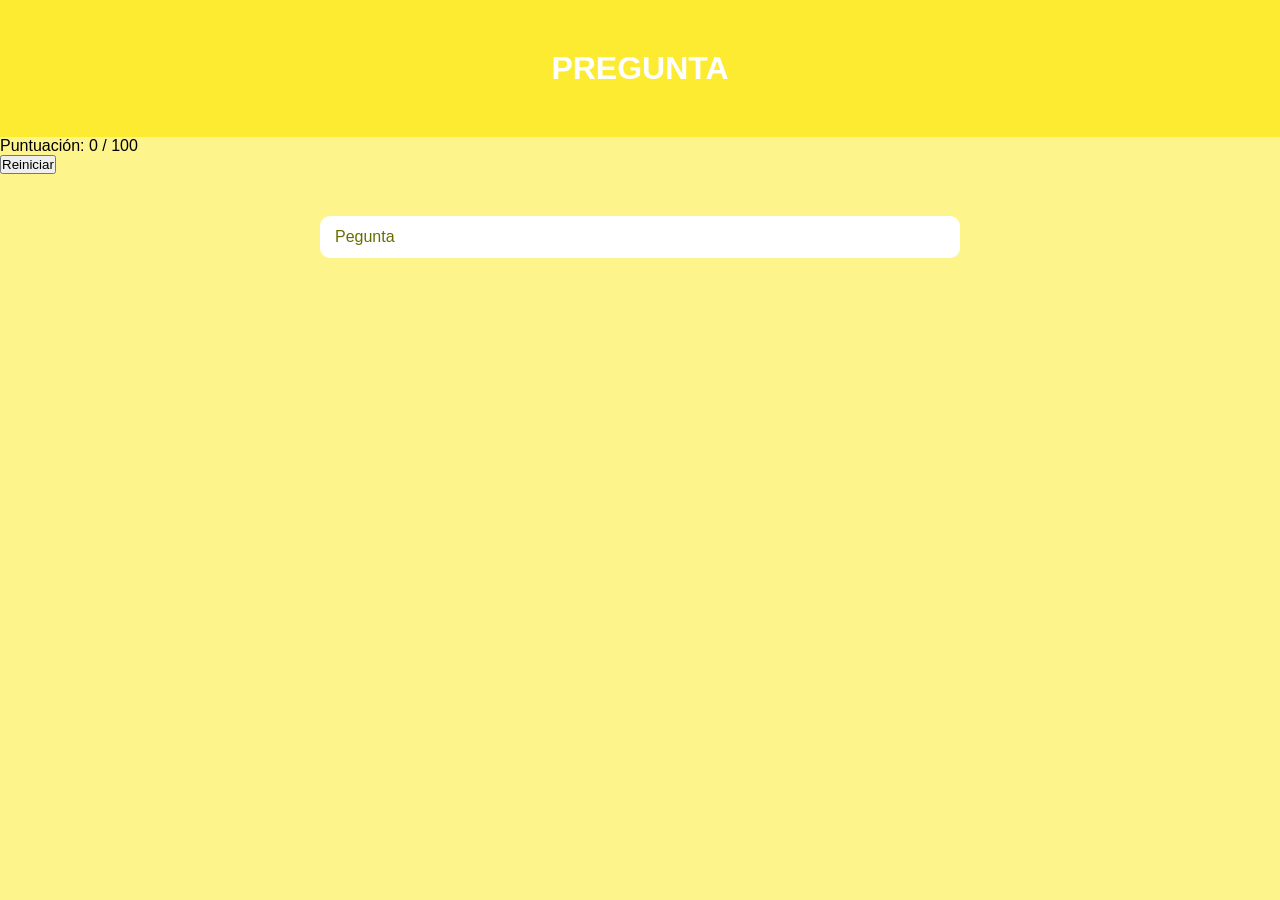
<file: amarillo.html>
<html lang="en">
<head>
    <meta charset="UTF-8">
    <meta name="viewport" content="width=device-width, initial-scale=1.0">
    <title>Categoría: Historia</title>
    <link rel="stylesheet" href="style.css">

</head>
<body id="body_amarillo">
    <header>
        <div class="amarillo_header">
            <h1>PREGUNTA</h1>
        </div>
        <p id="marcador">Puntuación: 0 / 100</p>
        <button onclick="localStorage.setItem('puntos','0'); document.getElementById('marcador').textContent='Puntuación: 0 / 100'">Reiniciar</button>

    </header>

    <main>
        <div id="amarillo-pregunta-container">
            <p id="amarillo-pregunta-texto">Pegunta</p>
             <div id="amarillo-pregunta-info">
                <span id="amarillo-categoria"></span>
                <span id="amarillo-dificultad"></span>
            </div>
            <ul id="respuesta-lista-amarillo"></ul>

        </div>
    </main>


<script>
        async function mostrarPregunta() {
        try {
            let respuesta = await fetch("https://opentdb.com/api.php?amount=10&category=23"); 
            let datos = await respuesta.json();
            let h=datos.results[0];
            
            //Poner la pregunta en el HTML
            document.getElementById("amarillo-pregunta-texto").innerHTML = h.question;
            document.getElementById("amarillo-categoria").innerHTML="Categoría: "+h.category;
            document.getElementById("amarillo-dificultad").innerHTML="Dificultad: "+h.difficulty;

            //Random de respuestas
            let opciones=[];

            for(let incorrecta of h.incorrect_answers){
                opciones.push(incorrecta);
            }

            opciones.push(h.correct_answer);
            opciones.sort(() => Math.random() - 0.5);

            const letras=["a","b","c","d"];
            const lista = document.getElementById("respuesta-lista-amarillo");

            opciones.forEach((opcion, i) => {
                let li=document.createElement("li");
                li.textContent = letras[i] + ") " + opcion;
                li.onclick = () => {
                let pts = parseFloat(localStorage.getItem('puntos') || '0');
                    if (opcion === h.correct_answer) pts += 16.7;
                    localStorage.setItem('puntos', pts.toFixed(1));
                    window.location.href = 'index.html';
                };
                lista.appendChild(li);
            });


        } catch (error) {
            console.log("Error: ", error);
        }
        }

document.getElementById('marcador').textContent = 'Puntuación: ' + (localStorage.getItem('puntos') || '0') + ' / 100';
mostrarPregunta();
</script>
</body>
</html>
</file>
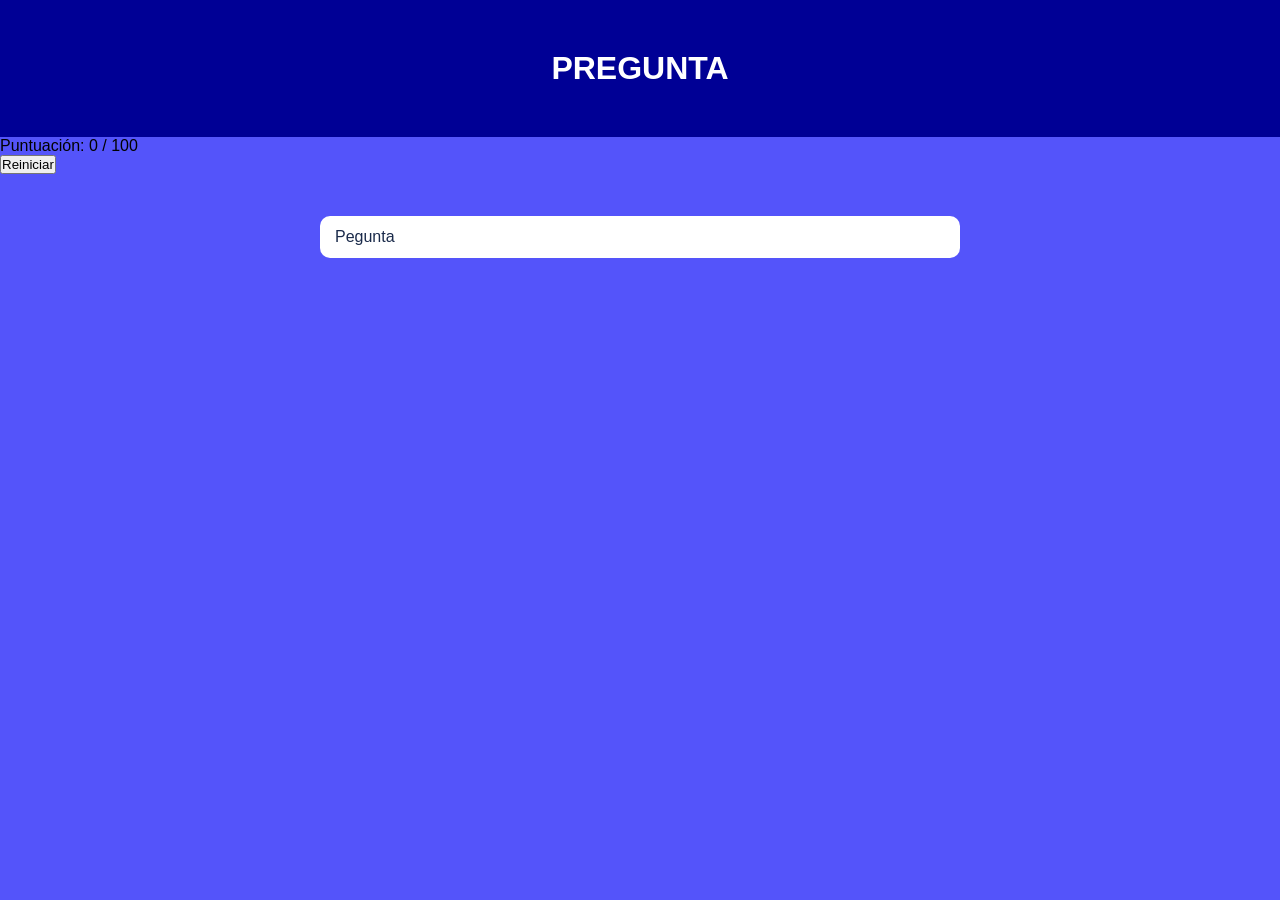
<file: azul.html>
<html lang="en">
<head>
    <meta charset="UTF-8">
    <meta name="viewport" content="width=device-width, initial-scale=1.0">
    <title>Categoría: Geografía</title>
    <link rel="stylesheet" href="style.css">

</head>
<body id="body_azul">
    <header>
        <div class="azul_header">
            <h1>PREGUNTA</h1>
        </div>
        <p id="marcador">Puntuación: 0 / 100</p>
        <button onclick="localStorage.setItem('puntos','0'); document.getElementById('marcador').textContent='Puntuación: 0 / 100'">Reiniciar</button>

    </header>

    <main>
        <div id="azul-pregunta-container">
            <p id="azul-pregunta-texto">Pegunta</p>
             <div id="azul-pregunta-info">
                <span id="azul-categoria"></span>
                <span id="azul-dificultad"></span>
            </div>
            <ul id="respuesta-lista"></ul>

        </div>
    </main>


<script>
        async function mostrarPregunta() {
        try {
            let respuesta = await fetch("https://opentdb.com/api.php?amount=10&category=22"); 
            let datos = await respuesta.json();
            let h=datos.results[0];
            
            //Poner la pregunta en el HTML
            document.getElementById("azul-pregunta-texto").innerHTML = h.question;
            document.getElementById("azul-categoria").innerHTML="Categoría: "+h.category;
            document.getElementById("azul-dificultad").innerHTML="Dificultad: "+h.difficulty;

            //Random de respuestas
            let opciones=[];

            for(let incorrecta of h.incorrect_answers){
                opciones.push(incorrecta);
            }

            opciones.push(h.correct_answer);
            opciones.sort(() => Math.random() - 0.5);

            const letras=["a","b","c","d"];
            const lista = document.getElementById("respuesta-lista");

            opciones.forEach((opcion, i) => {
                let li=document.createElement("li");
                li.textContent = letras[i] + ") " + opcion;
                li.onclick = () => {
                let pts = parseFloat(localStorage.getItem('puntos') || '0');
                    if (opcion === h.correct_answer) pts += 16.7;
                    localStorage.setItem('puntos', pts.toFixed(1));
                    window.location.href = 'index.html';
                };
                lista.appendChild(li);
            });


        } catch (error) {
            console.log("Error: ", error);
        }
        }

document.getElementById('marcador').textContent = 'Puntuación: ' + (localStorage.getItem('puntos') || '0') + ' / 100';
mostrarPregunta();
</script>
</body>
</html>
</file>
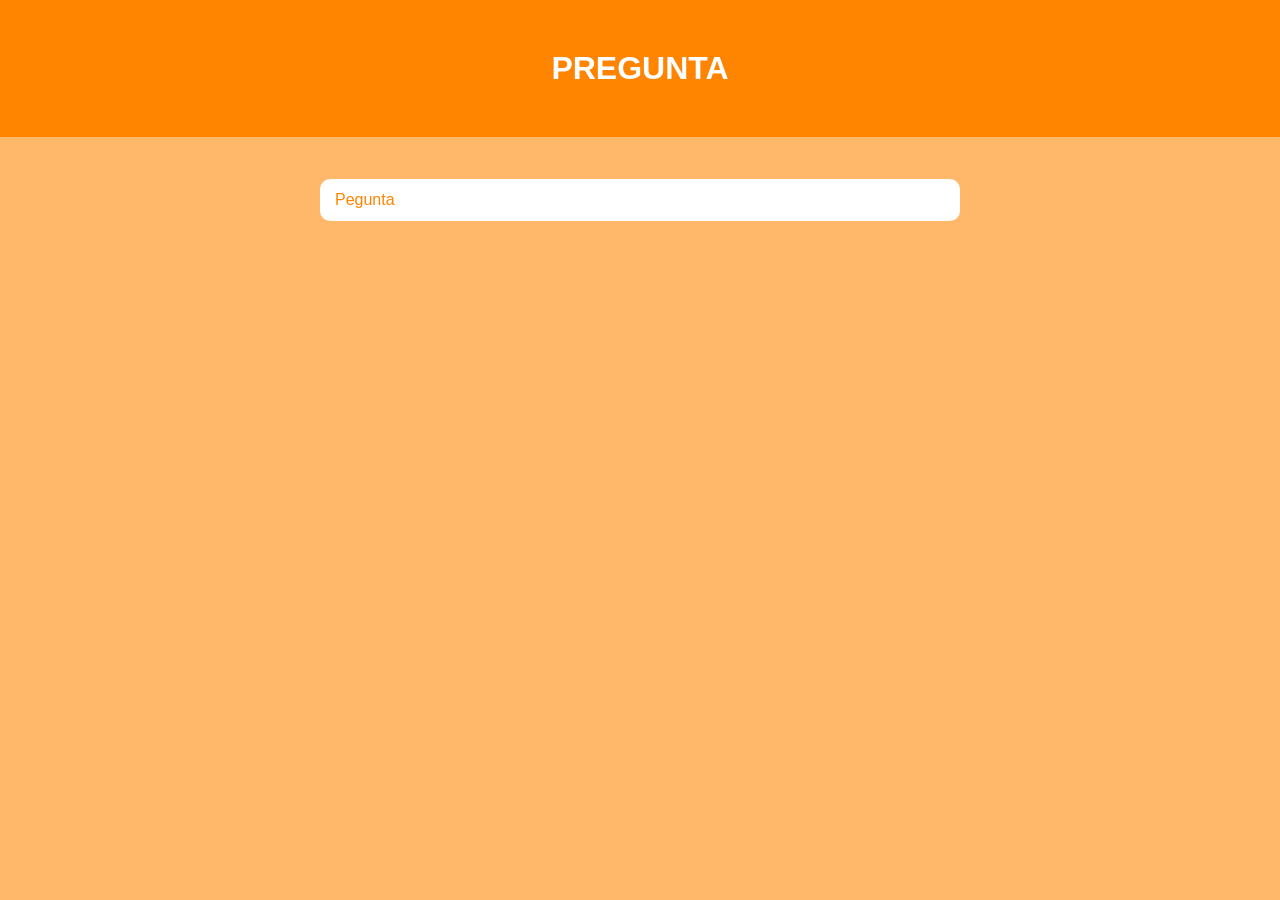
<file: deportes.html>
<html lang="en">
<head>
    <meta charset="UTF-8">
    <meta name="viewport" content="width=device-width, initial-scale=1.0">
    <title>Categoría: Deporte</title>
    <link rel="stylesheet" href="style.css">

</head>
<body id="body_naranja">
    <header>
        <div class="naranja_header">
            <h1>PREGUNTA</h1>
        </div>
    </header>

    <main>
        <div id="naranja-pregunta-container">
            <p id="naranja-pregunta-texto">Pegunta</p>
             <div id="naranja-pregunta-info">
                <span id="naranja-categoria"></span>
                <span id="naranja-dificultad"></span>
            </div>
            <ul id="respuesta-lista-naranja"></ul>

        </div>
    </main>


<script>
        async function mostrarHabilidades() {
        try {
            let respuesta = await fetch("https://opentdb.com/api.php?amount=10&category=21"); 
            let datos = await respuesta.json();
            let h=datos.results[0];
            
            //Poner la pregunta en el HTML
            document.getElementById("naranja-pregunta-texto").innerHTML = h.question;
            document.getElementById("naranja-categoria").innerHTML="Categoría: "+h.category;
            document.getElementById("naranja-dificultad").innerHTML="Dificultad: "+h.difficulty;

            //Random de respuestas
            let opciones=[];

            for(let incorrecta of h.incorrect_answers){
                opciones.push(incorrecta);
            }

            opciones.push(h.correct_answer);
            opciones.sort(() => Math.random() - 0.5);

            const letras=["a","b","c","d"];
            const lista = document.getElementById("respuesta-lista-naranja");

            opciones.forEach((opcion, i) => {
                let li=document.createElement("li");
                li.textContent = letras[i] + ") " + opcion;
                lista.appendChild(li);
            });


        } catch (error) {
            console.log("Error: ", error);
        }
        }

mostrarHabilidades();
</script>
</body>
</html>
</file>
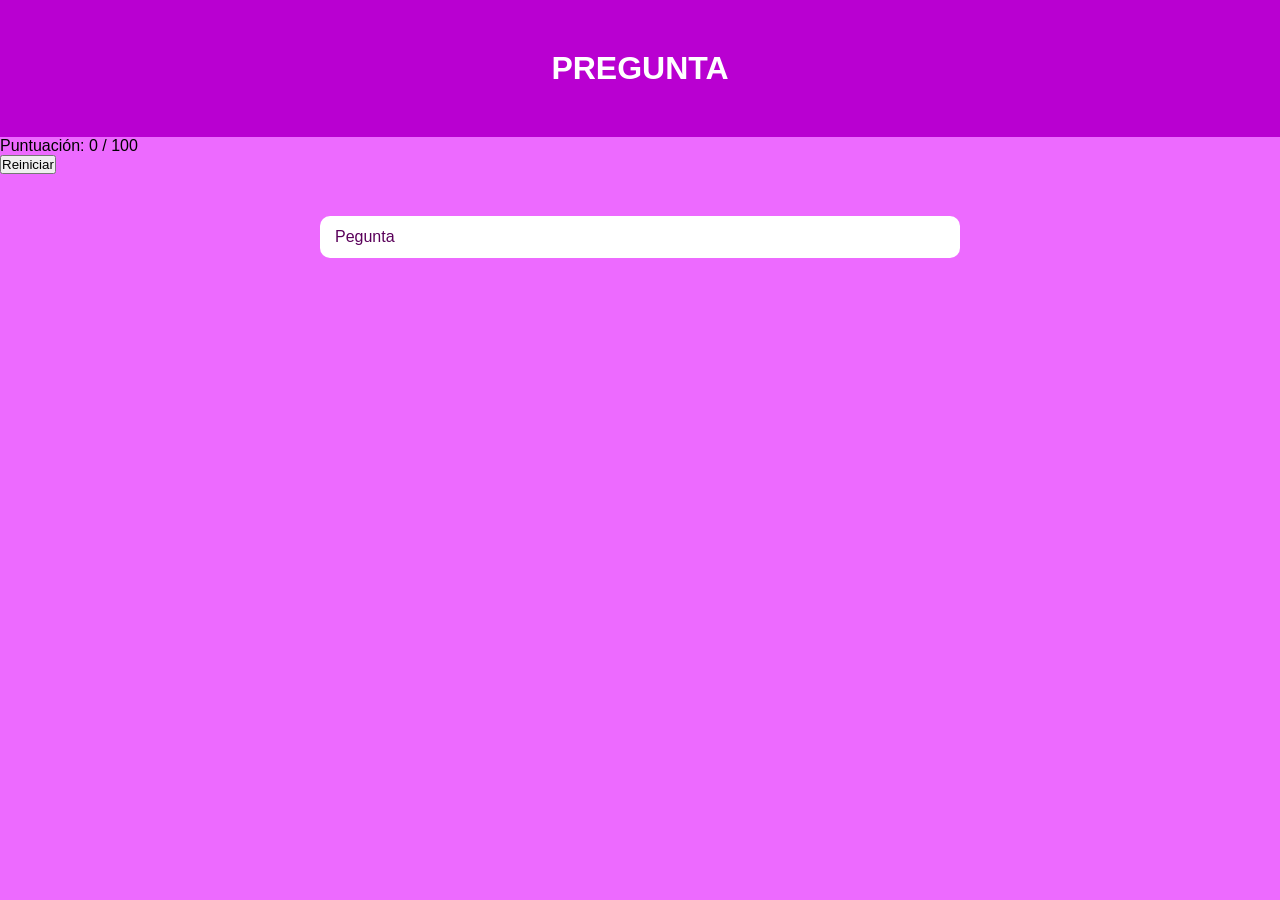
<file: morado.html>
<html lang="en">
<head>
    <meta charset="UTF-8">
    <meta name="viewport" content="width=device-width, initial-scale=1.0">
    <title>Categoría: Arte</title>
    <link rel="stylesheet" href="style.css">

</head>
<body id="body_morado">

    
    <header>
        <div class="morado_header">
            <h1>PREGUNTA</h1>
        </div>
        <p id="marcador">Puntuación: 0 / 100</p>
        <button onclick="localStorage.setItem('puntos','0'); document.getElementById('marcador').textContent='Puntuación: 0 / 100'">Reiniciar</button>

    </header>

    <main>
        <div id="morado-pregunta-container">
            <p id="morado-pregunta-texto">Pegunta</p>
             <div id="morado-pregunta-info">
                <span id="morado-categoria"></span>
                <span id="morado-dificultad"></span>
            </div>
            <ul id="respuesta-lista-morado"></ul>

        </div>
    </main>


<script>
        async function mostrarPregunta() {
        try {
            let respuesta = await fetch("https://opentdb.com/api.php?amount=10&category=25"); 
            let datos = await respuesta.json();
            let h=datos.results[0];
            
            //Poner la pregunta en el HTML
            document.getElementById("morado-pregunta-texto").innerHTML = h.question;
            document.getElementById("morado-categoria").innerHTML="Categoría: "+h.category;
            document.getElementById("morado-dificultad").innerHTML="Dificultad: "+h.difficulty;

            //Random de respuestas
            let opciones=[];

            for(let incorrecta of h.incorrect_answers){
                opciones.push(incorrecta);
            }

            opciones.push(h.correct_answer);
            opciones.sort(() => Math.random() - 0.5);

            const letras=["a","b","c","d"];
            const lista = document.getElementById("respuesta-lista-morado");

            opciones.forEach((opcion, i) => {
                let li=document.createElement("li");
                li.textContent = letras[i] + ") " + opcion;
                li.onclick = () => {
                let pts = parseFloat(localStorage.getItem('puntos') || '0');
                    if (opcion === h.correct_answer) pts += 16.7;
                    localStorage.setItem('puntos', pts.toFixed(1));
                    window.location.href = 'index.html';
                };
                lista.appendChild(li);
            });


        } catch (error) {
            console.log("Error: ", error);
        }
        }

document.getElementById('marcador').textContent = 'Puntuación: ' + (localStorage.getItem('puntos') || '0') + ' / 100';
mostrarPregunta();
</script>
</body>
</html>
</file>
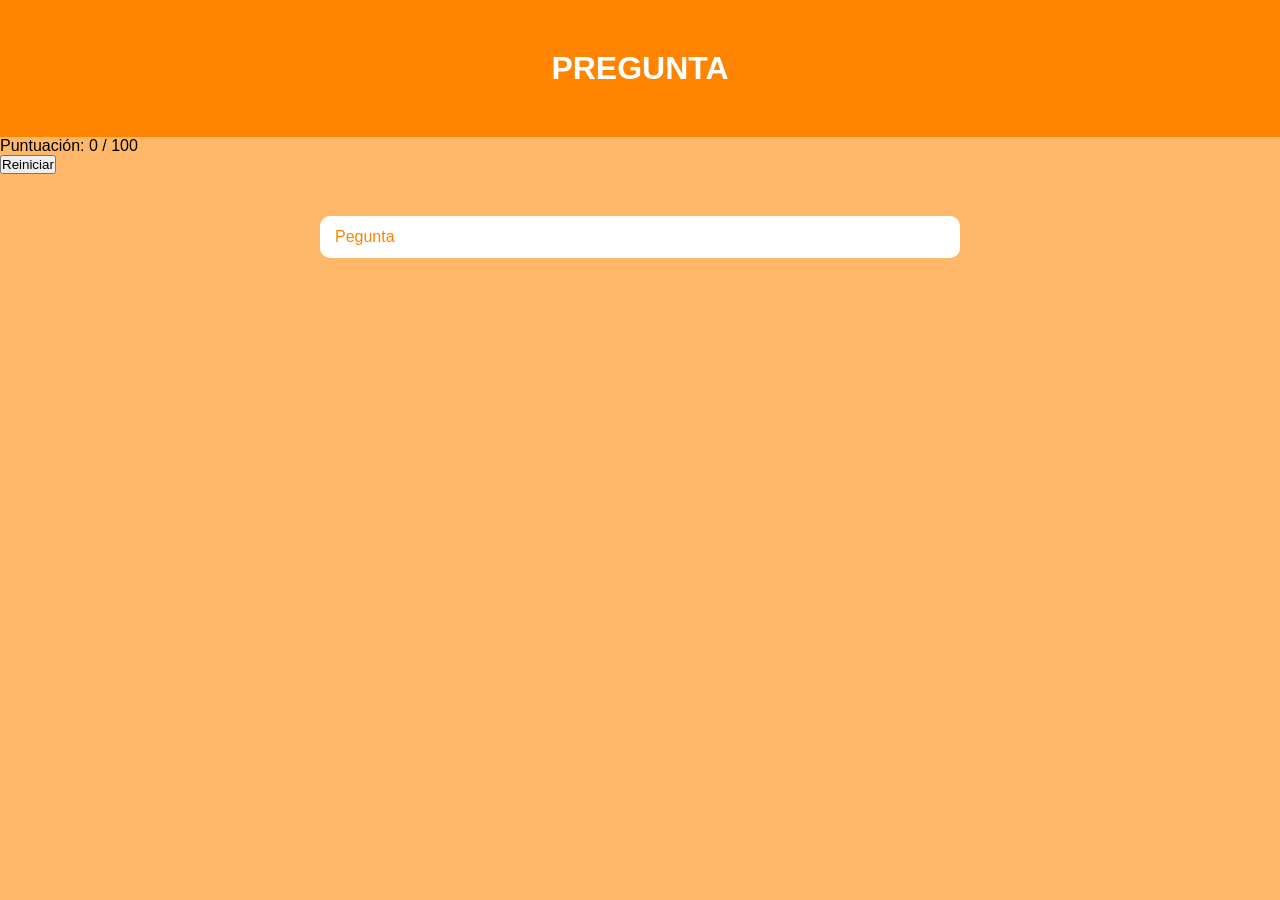
<file: naranja.html>
<html lang="en">
<head>
    <meta charset="UTF-8">
    <meta name="viewport" content="width=device-width, initial-scale=1.0">
    <title>Categoría: Deporte</title>
    <link rel="stylesheet" href="style.css">

</head>
<body id="body_naranja">
    <header>
        <div class="naranja_header">
            <h1>PREGUNTA</h1>
        </div>
        <p id="marcador">Puntuación: 0 / 100</p>
        <button onclick="localStorage.setItem('puntos','0'); document.getElementById('marcador').textContent='Puntuación: 0 / 100'">Reiniciar</button>

    </header>

    <main>
        <div id="naranja-pregunta-container">
            <p id="naranja-pregunta-texto">Pegunta</p>
             <div id="naranja-pregunta-info">
                <span id="naranja-categoria"></span>
                <span id="naranja-dificultad"></span>
            </div>
            <ul id="respuesta-lista-naranja"></ul>

        </div>
    </main>


<script>
        async function mostrarPregunta() {
        try {
            let respuesta = await fetch("https://opentdb.com/api.php?amount=10&category=21"); 
            let datos = await respuesta.json();
            let h=datos.results[0];
            
            //Poner la pregunta en el HTML
            document.getElementById("naranja-pregunta-texto").innerHTML = h.question;
            document.getElementById("naranja-categoria").innerHTML="Categoría: "+h.category;
            document.getElementById("naranja-dificultad").innerHTML="Dificultad: "+h.difficulty;

            //Random de respuestas
            let opciones=[];

            for(let incorrecta of h.incorrect_answers){
                opciones.push(incorrecta);
            }

            opciones.push(h.correct_answer);
            opciones.sort(() => Math.random() - 0.5);

            const letras=["a","b","c","d"];
            const lista = document.getElementById("respuesta-lista-naranja");

            opciones.forEach((opcion, i) => {
                let li=document.createElement("li");
                li.textContent = letras[i] + ") " + opcion;
                li.onclick = () => {
                let pts = parseFloat(localStorage.getItem('puntos') || '0');
                    if (opcion === h.correct_answer) pts += 16.7;
                    localStorage.setItem('puntos', pts.toFixed(1));
                    window.location.href = 'index.html';
                };
                lista.appendChild(li);
            });


        } catch (error) {
            console.log("Error: ", error);
        }
        }

document.getElementById('marcador').textContent = 'Puntuación: ' + (localStorage.getItem('puntos') || '0') + ' / 100';
mostrarPregunta();
</script>
</body>
</html>
</file>
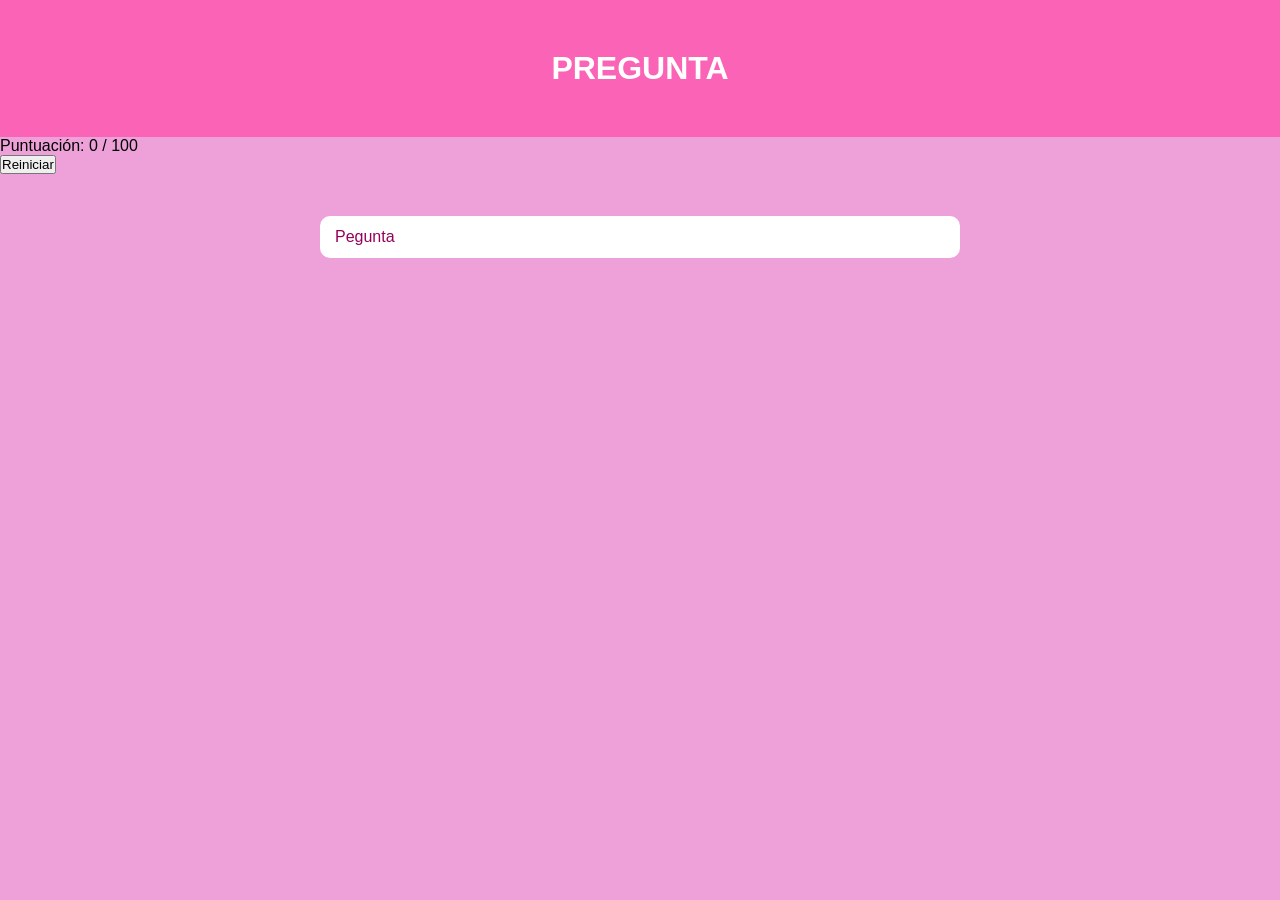
<file: rosa.html>
<html lang="en">
<head>
    <meta charset="UTF-8">
    <meta name="viewport" content="width=device-width, initial-scale=1.0">
    <title>Categoría: Entretenimiento</title>
    <link rel="stylesheet" href="style.css">

</head>
<body id="body_rosa">
    <header>
        <div class="rosa_header">
            <h1>PREGUNTA</h1>
        </div>
        <p id="marcador">Puntuación: 0 / 100</p>
        <button onclick="localStorage.setItem('puntos','0'); document.getElementById('marcador').textContent='Puntuación: 0 / 100'">Reiniciar</button>

    </header>

    <main>
        <div id="rosa-pregunta-container">
            <p id="rosa-pregunta-texto">Pegunta</p>
             <div id="rosa-pregunta-info">
                <span id="rosa-categoria"></span>
                <span id="rosa-dificultad"></span>
            </div>
            <ul id="respuesta-lista-rosa"></ul>

        </div>
    </main>


<script>
    async function mostrarPregunta() {
        try {
            let respuesta = await fetch("https://opentdb.com/api.php?amount=10&category=15"); 
            let datos = await respuesta.json();
            let h=datos.results[0];
            
            //Poner la pregunta en el HTML
            document.getElementById("rosa-pregunta-texto").innerHTML = h.question;
            document.getElementById("rosa-categoria").innerHTML="Categoría: "+h.category;
            document.getElementById("rosa-dificultad").innerHTML="Dificultad: "+h.difficulty;

            //Random de respuestas
            let opciones=[];

            for(let incorrecta of h.incorrect_answers){
                opciones.push(incorrecta);
            }

            opciones.push(h.correct_answer);
            opciones.sort(() => Math.random() - 0.5);

            const letras=["a","b","c","d"];
            const lista = document.getElementById("respuesta-lista-rosa");

            opciones.forEach((opcion, i) => {
                let li=document.createElement("li");
                li.textContent = letras[i] + ") " + opcion;
                li.onclick = () => {
                let pts = parseFloat(localStorage.getItem('puntos') || '0');
                    if (opcion === h.correct_answer) pts += 16.7;
                    localStorage.setItem('puntos', pts.toFixed(1));
                    window.location.href = 'index.html';
                };
                lista.appendChild(li);
            });


        } catch (error) {
            console.log("Error: ", error);
        }
    }

document.getElementById('marcador').textContent = 'Puntuación: ' + (localStorage.getItem('puntos') || '0') + ' / 100';
mostrarPregunta();
</script>
</body>
</html>
</file>
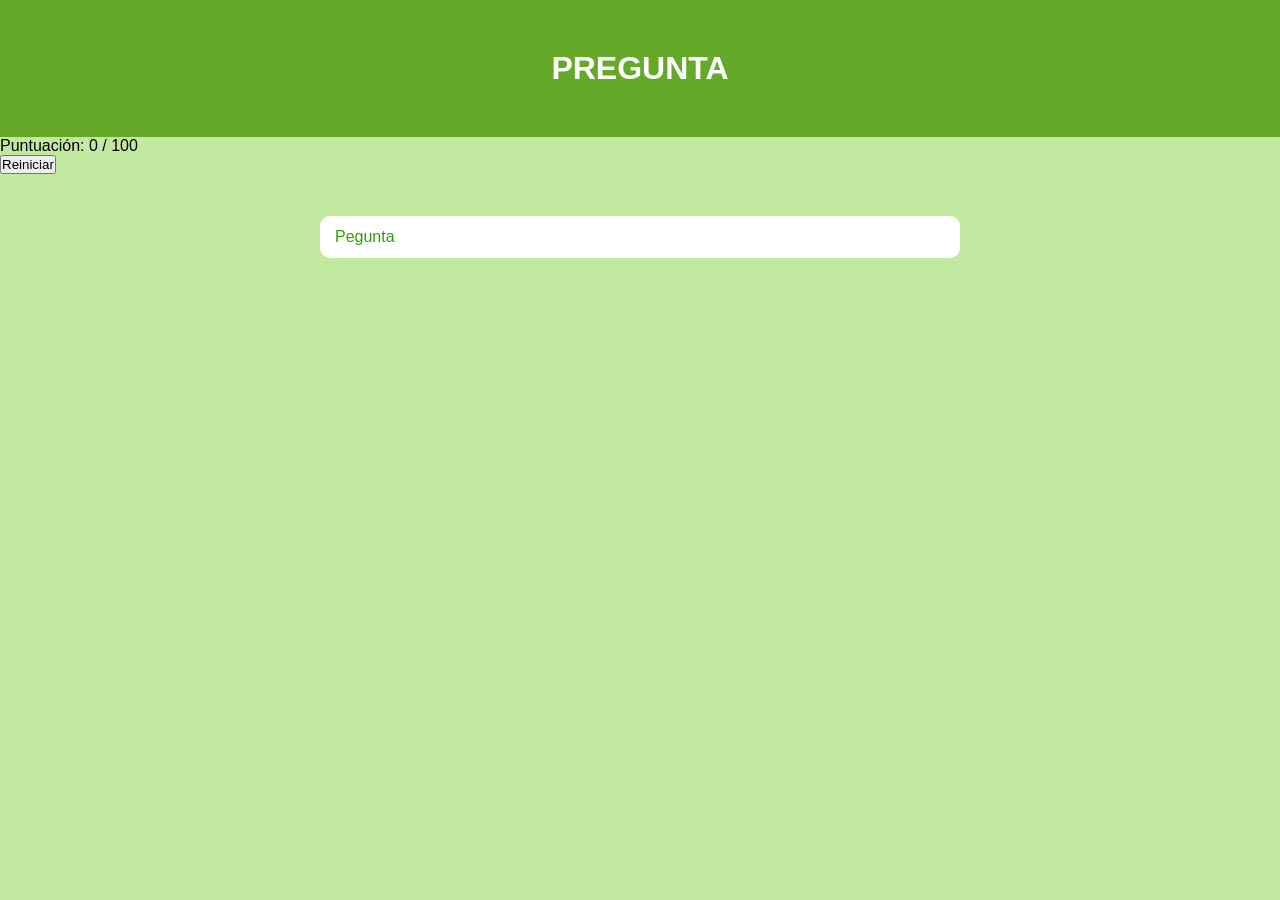
<file: verde.html>
<html lang="en">
<head>
    <meta charset="UTF-8">
    <meta name="viewport" content="width=device-width, initial-scale=1.0">
    <title>Categoría: Ciencias y Naturaleza</title>
    <link rel="stylesheet" href="style.css">

</head>
<body id="body_verde">
    <header>
        <div class="verde_header">
            <h1>PREGUNTA</h1>
        </div>
        <p id="marcador">Puntuación: 0 / 100</p>
        <button onclick="localStorage.setItem('puntos','0'); document.getElementById('marcador').textContent='Puntuación: 0 / 100'">Reiniciar</button>

    </header>

    <main>
        <div id="verde-pregunta-container">
            <p id="verde-pregunta-texto">Pegunta</p>
             <div id="verde-pregunta-info">
                <span id="verde-categoria"></span>
                <span id="verde-dificultad"></span>
            </div>
            <ul id="respuesta-lista-verde"></ul>

        </div>
    </main>


<script>
        async function mostrarPregunta() {
        try {
            let respuesta = await fetch("https://opentdb.com/api.php?amount=10&category=17"); 
            let datos = await respuesta.json();
            let h=datos.results[0];
            
            //Poner la pregunta en el HTML
            document.getElementById("verde-pregunta-texto").innerHTML = h.question;
            document.getElementById("verde-categoria").innerHTML="Categoría: "+h.category;
            document.getElementById("verde-dificultad").innerHTML="Dificultad: "+h.difficulty;

            //Random de respuestas
            let opciones=[];

            for(let incorrecta of h.incorrect_answers){
                opciones.push(incorrecta);
            }

            opciones.push(h.correct_answer);
            opciones.sort(() => Math.random() - 0.5);

            const letras=["a","b","c","d"];
            const lista = document.getElementById("respuesta-lista-verde");

            opciones.forEach((opcion, i) => {
                let li=document.createElement("li");
                li.textContent = letras[i] + ") " + opcion;
                li.onclick = () => {
                let pts = parseFloat(localStorage.getItem('puntos') || '0');
                    if (opcion === h.correct_answer) pts += 16.7;
                    localStorage.setItem('puntos', pts.toFixed(1));
                    window.location.href = 'index.html';
                };
                lista.appendChild(li);
            });


        } catch (error) {
            console.log("Error: ", error);
        }
        }

document.getElementById('marcador').textContent = 'Puntuación: ' + (localStorage.getItem('puntos') || '0') + ' / 100';
mostrarPregunta();
</script>
</body>
</html>
</file>
<file: style.css>
*{
    margin: 0;
    padding: 0;
    font-family:Verdana, Geneva, Tahoma, sans-serif;
}
.titulo {
    background-color: cadetblue;
    color: antiquewhite;
    width: 100%;
    padding: 50px 30px;
    box-sizing: border-box;
    font-family: Verdana, Geneva, Tahoma, sans-serif;
     font-size: 30px;
     display: flex;
    align-items: center;
}


.titulo h1 {
    flex: 1;
    text-align: center;
}

.titulo img, .espaciado {
    width: 150px;   
}

/* Página Categoría azul*/
#body_azul{
    background-color: rgb(84, 84, 250);
}

.azul_header{
    background-color: rgb(0, 0, 149);
    color: white;
    width: 100%;         
    padding: 50px 30px;  
    display: block;      
    box-sizing: border-box;
    text-align: center;
}

main{
    display: flex;
    justify-content: center;
    padding: 2px;
}

#azul-pregunta-container {
    width: 100%;
    max-width: 640px;
    display: flex;
    flex-direction: column;
    gap: 20px;
    margin-top: 40px;
}

#azul-pregunta-texto {
    background: #fff;
    border-radius: 10px;
    padding: 12px 15px;
    color: #1a2a4a;
}

#respuesta-lista {
    display: flex;
    flex-direction: column;
    list-style: none;
}

#respuesta-lista li {
    background: #2a3f6f;
    color: #fff;
    border-radius: 8px;
    padding: 14px 19px;
    font-size: 1rem;
    border: 2px solid transparent;
    margin-top: 30px;

}
 
#respuesta-lista li:hover {
    background: #3a5490;
    border-color: #6a8fd8;
}

#azul-pregunta-info {
    display: flex;
    justify-content: space-between;
    font-size: 15px;
    color: #000000;
    margin-bottom: 0.5rem;
}

/* Página categoría rosa */
#body_rosa{
    background-color: rgb(238, 161, 216);
}

.rosa_header{
    background-color: #FB64B6;
    color: white;
    width: 100%;         
    padding: 50px 30px;  
    display: block;      
    box-sizing: border-box;
    text-align: center;
}

#rosa-pregunta-container {
    width: 100%;
    max-width: 640px;
    display: flex;
    flex-direction: column;
    gap: 20px;
    margin-top: 40px;
}

#respuesta-lista-rosa {
    display: flex;
    flex-direction: column;
    list-style: none;
}

#respuesta-lista-rosa li {
    background: #e928bc;
    color: #fff;
    border-radius: 8px;
    padding: 14px 19px;
    font-size: 1rem;
    border: 2px solid transparent;
    margin-top: 30px;
}
 
#respuesta-lista-rosa li:hover {
    background: #e973c4;
    border-color: #f80c99;
}

#rosa-pregunta-texto {
    background: #fff;
    border-radius: 10px;
    padding: 12px 15px;
    color: #940059;
}

#rosa-pregunta-info {
    display: flex;
    justify-content: space-between;
    font-size: 15px;
    color: #000000;
    margin-bottom: 0.5rem;
}

/* Página categoría amarillo */
#body_amarillo{
    background-color: #FDF48B;
}

.amarillo_header{
    background-color: #FCEB31;
    color: white;
    width: 100%;         
    padding: 50px 30px;  
    display: block;      
    box-sizing: border-box;
    text-align: center;
}

#amarillo-pregunta-container {
    width: 100%;
    max-width: 640px;
    display: flex;
    flex-direction: column;
    gap: 20px;
    margin-top: 40px;
}

#respuesta-lista-amarillo {
    display: flex;
    flex-direction: column;
    list-style: none;
}

#respuesta-lista-amarillo li {
    background: #ebcc00;
    color: #fff;
    border-radius: 8px;
    padding: 14px 19px;
    font-size: 1rem;
    border: 2px solid transparent;
    margin-top: 30px;
}
 
#respuesta-lista-amarillo li:hover {
    background: #fff020;
    border-color: #e2d700;
}

#amarillo-pregunta-texto {
    background: #fff;
    border-radius: 10px;
    padding: 12px 15px;
    color: #6a6c00;
}

#amarillo-pregunta-info {
    display: flex;
    justify-content: space-between;
    font-size: 15px;
    color: #000000;
    margin-bottom: 0.5rem;
}


/* Página categoría morada */
#body_morado{
    background-color: #ED6AFF;
}

.morado_header{
    background-color: #B900D1;
    color: white;
    width: 100%;         
    padding: 50px 30px;  
    display: block;      
    box-sizing: border-box;
    text-align: center;
}

#morado-pregunta-container {
    width: 100%;
    max-width: 640px;
    display: flex;
    flex-direction: column;
    gap: 20px;
    margin-top: 40px;
}

#respuesta-lista-morado {
    display: flex;
    flex-direction: column;
    list-style: none;
}

#respuesta-lista-morado li {
    background: #ad31cc;
    color: #fff;
    border-radius: 8px;
    padding: 14px 19px;
    font-size: 1rem;
    border: 2px solid transparent;
    margin-top: 30px;
}
 
#respuesta-lista-morado li:hover {
    background: #d97eec;
    border-color: #9301a3;
}

#morado-pregunta-texto {
    background: #fff;
    border-radius: 10px;
    padding: 12px 15px;
    color: #5a005a;
}

#morado-pregunta-info {
    display: flex;
    justify-content: space-between;
    font-size: 15px;
    color: #000000;
    margin-bottom: 0.5rem;
}


/* Página categoría verde */
#body_verde{
    background-color: #C2E9A0;
}

.verde_header{
    background-color: #64A928;
    color: white;
    width: 100%;         
    padding: 50px 30px;  
    display: block;      
    box-sizing: border-box;
    text-align: center;
}

#verde-pregunta-container {
    width: 100%;
    max-width: 640px;
    display: flex;
    flex-direction: column;
    gap: 20px;
    margin-top: 40px;
}

#respuesta-lista-verde {
    display: flex;
    flex-direction: column;
    list-style: none;
}

#respuesta-lista-verde li {
    background: #198304cf;
    color: #fff;
    border-radius: 8px;
    padding: 14px 19px;
    font-size: 1rem;
    border: 2px solid transparent;
    margin-top: 30px;
}
 
#respuesta-lista-verde li:hover {
    background: #6ef15c;
    border-color: #00a408;
}

#verde-pregunta-texto {
    background: #fff;
    border-radius: 10px;
    padding: 12px 15px;
    color: #30a000;
}

#verde-pregunta-info {
    display: flex;
    justify-content: space-between;
    font-size: 15px;
    color: #000000;
    margin-bottom: 0.5rem;
}

/* Página categoría naranja */
#body_naranja{
    background-color: #FFB86A;
}

.naranja_header{
    background-color: #FF8400;
    color: white;
    width: 100%;         
    padding: 50px 30px;  
    display: block;      
    box-sizing: border-box;
    text-align: center;
}

#naranja-pregunta-container {
    width: 100%;
    max-width: 640px;
    display: flex;
    flex-direction: column;
    gap: 20px;
    margin-top: 40px;
}

#respuesta-lista-naranja {
    display: flex;
    flex-direction: column;
    list-style: none;
}

#respuesta-lista-naranja li {
    background: #ff911c;
    color: #fff;
    border-radius: 8px;
    padding: 14px 19px;
    font-size: 1rem;
    border: 2px solid transparent;
    margin-top: 30px;
}
 
#respuesta-lista-naranja li:hover {
    background: #ffba4a;
    border-color: #D16C00;
}

#naranja-pregunta-texto {
    background: #fff;
    border-radius: 10px;
    padding: 12px 15px;
    color: #FF8400;
}

#naranja-pregunta-info {
    display: flex;
    justify-content: space-between;
    font-size: 15px;
    color: #000000;
    margin-bottom: 0.5rem;
}


.contenedor-trivial {
    display: flex;
    flex-wrap: wrap; /* Permite que salten de línea si no caben */
    justify-content: center;
    gap: 30px; /* Espacio de separación entre cada círculo */
    max-width: 600px;
    margin: 50px auto;
    font-family: sans-serif;
  }

  /* Estilo base para todos los círculos */
  .ficha {
    width: 150px;
    height: 150px;
    border: 4px solid black;
    border-radius: 50%; /* Esto los hace perfectamente redondos */
    display: flex;
    justify-content: center;
    align-items: center;
    text-decoration: none;
    text-align: center;
    font-weight: bold;
    color: white;
    text-shadow: 1px 1px 3px rgba(0, 0, 0, 0.8);
    transition: transform 0.2s ease; /* Efecto suave al pasar el ratón */
  }

  /* Animación al pasar el cursor */
  .ficha:hover {
    transform: scale(1.1); /* Crece un poco */
  }

  /* Colores individuales para cada categoría del Trivial */
  .f-geografia { background-color: #0f26f1; }       /* Amarillo */
  .f-historia { background-color: #d8db34; }        /* Azul */
  .f-arte { background-color: #bf22e6; }            /* Naranja / Marrón */
  .f-ciencia { background-color: #3fe73c; }         /* Rojo */
  .f-deportes { background-color: #ff8c00; }        /* Verde */
  .f-entretenimiento { background-color: #ff00bb; } /* Morado */

  /* Ajuste por si el texto es largo, para que no se salga */
  .ficha span {
    padding: 10px;
    font-size: 16px;
  }
</file>
